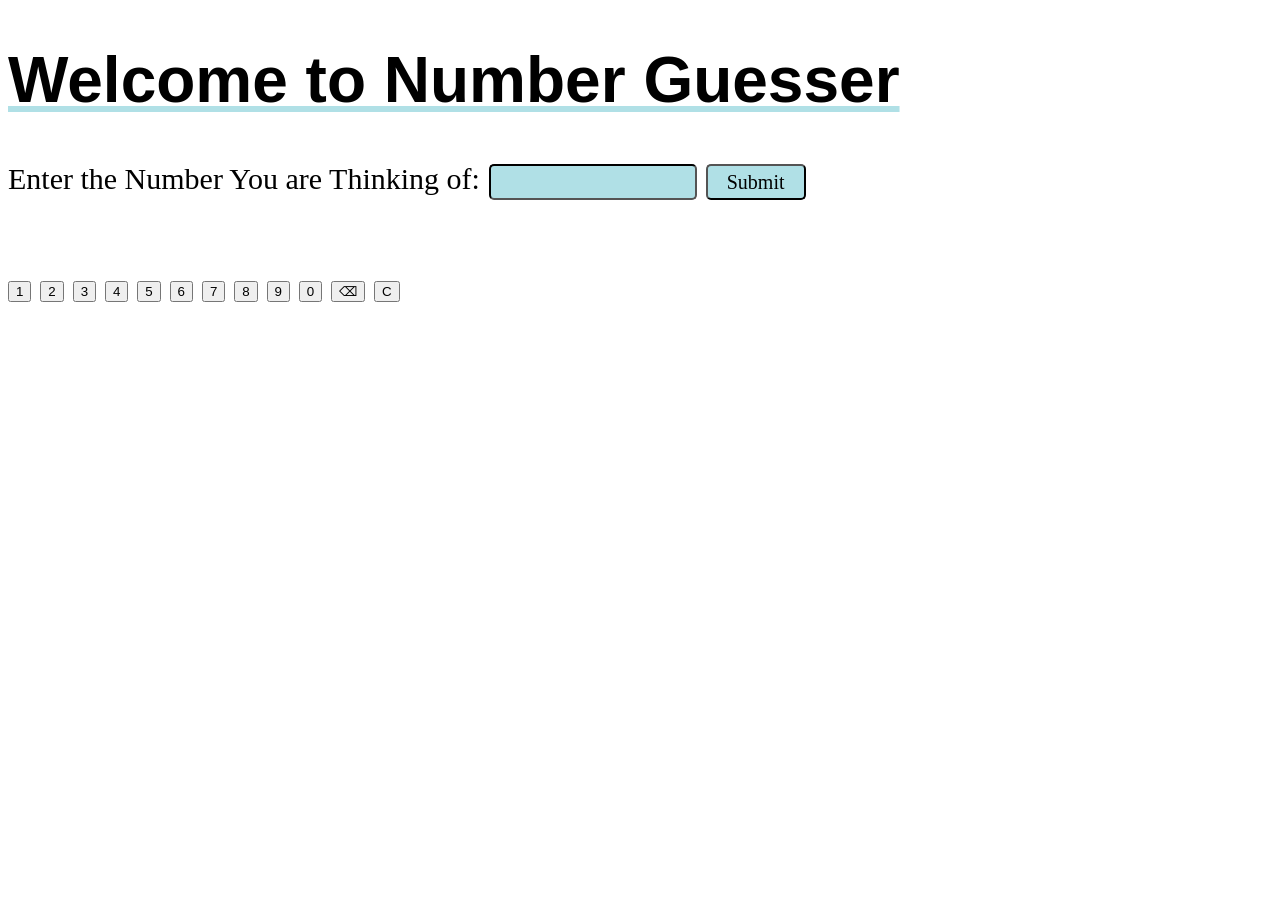
<file: index.html>
<!DOCTYPE html> <!-- Standard Doctype -->
<html lang="en">
<head>
    <meta charset="UTF-8">
    <meta http-equiv="X-UA-Compatible" content="IE=edge">
    <meta name="viewport" content="width=device-width, initial-scale=1.0">
    <title>Website</title>
    <link rel="stylesheet" href="styles.css">
</head>
<body>
<!-- Example With JavaScript Variables
  <p id="p1"></p>
  <p id="p2"></p>
  <p id="p3"></p>
-->
<!-- Textbox User Input
  <label> username:</label>
  <input id="myText"><br><br>
  <button id="myButton">submit</button>
-->
  <h1 class="welcome-text">Welcome to Number Guesser</h1>

<div class="input-container">
    <label class="username-label">Enter the Number You are Thinking of:</label>
    <input class="username-input" id="myText" type="number">
    <button class= "myButton" id="myButton">Submit</button><br><br>
    <p class="myp1" id="myp1"></p>
  <div id="keypad" class="hidden">

    <button data-value="1">1</button>
    <button data-value="2">2</button>
    <button data-value="3">3</button>

    <button data-value="4">4</button>
    <button data-value="5">5</button>
    <button data-value="6">6</button>

    <button data-value="7">7</button>
    <button data-value="9">8</button>
    <button data-value="9">9</button>

    <button data-value="0">0</button>
    <button data-value="back">⌫</button>
    <button data-value="clear">C</button>

  </div>
  
</div>

<script src="java.js"></script>

</body>
</html>
</file>
<file: styles.css>
body{
  font-family: 'Verdana', sans-serif;
  font-size: 2em;
}
.myp1{
  font-size: 30px;
  font-family: 'Times New Roman', Times, serif;
}
.username-label{
  font-size: 30px;
  font-family: 'Times New Roman', Times, serif;
}
.username-input{
  background-color: rgb(176,224,230);
    color: black;
    height: 30px;
    width:200px;
    text-align: center;
    border-radius: 5px;
    cursor: pointer;
    border-color: rgb(0,0,0);
    font-size: 20px;
    font-family: 'Times New Roman', Times, serif;
}
.welcome-text{
  text-decoration: underline;
  text-decoration-color: rgb(176,224,230);
}
.myButton {
    background-color: rgb(176,224,230);
    color: black;
    height: 36px;
    width:100px;
    text-align: center;
    border-radius: 5px;
    cursor: pointer;
    border-color: rgb(0,0,0);
    font-size: 20px;
    font-family: 'Times New Roman', Times, serif;
}
.myButton:hover {
    background-color: rgb(176,200,255);
    box-shadow: 0 3px 0 rgb(176,224,255);
}
.myButton:active {
    transform: translateY(3px);
    background-color: rgb(200,200,230);
    box-shadow: 3px 3px 3px rgb(200,200,250);
    border-radius: 5px;
    border: 2px solid rgb(0,0,0);
}

/* below this is limiting the input to numbers but it just removes the arrows */
input[type="number"]::-webkit-outer-spin-button,
input[type="number"]::-webkit-inner-spin-button {
  -webkit-appearance: none;
  margin: 0;
}
</file>
